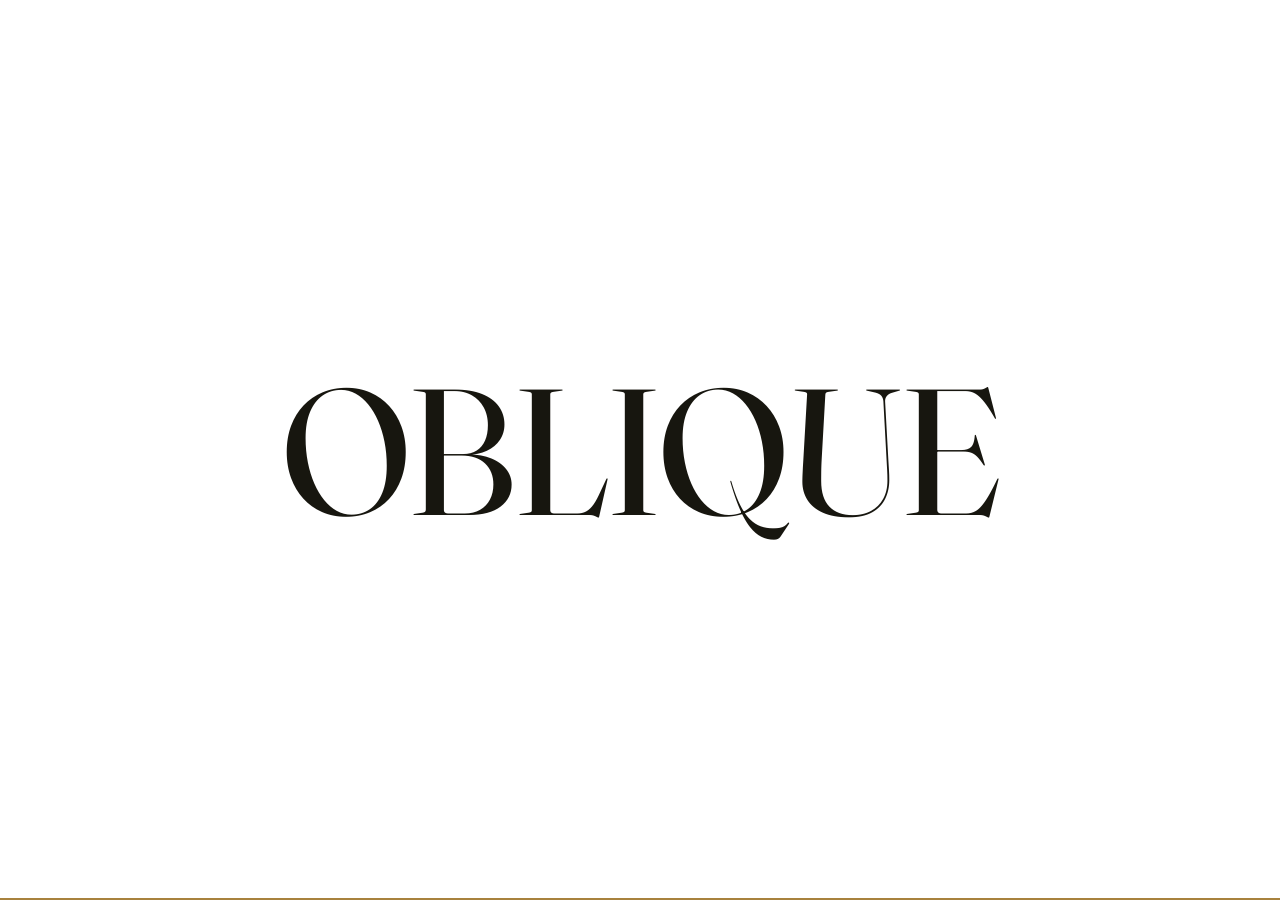
<file: index.html>
<!DOCTYPE html>
<html lang="fr">
<head>
<meta charset="UTF-8">
<meta name="viewport" content="width=device-width, initial-scale=1, viewport-fit=cover">
<title>OBLIQUE — Studio de mouvement</title>
<link rel="preconnect" href="https://fonts.googleapis.com">
<link rel="preconnect" href="https://fonts.gstatic.com" crossorigin>
<link href="https://fonts.googleapis.com/css2?family=Fraunces:opsz,wght@9..144,400;9..144,500;9..144,600&family=Inter:wght@400;500&display=swap" rel="stylesheet">
<link rel="stylesheet" href="assets/style.css">
<script src="https://cdnjs.cloudflare.com/ajax/libs/gsap/3.12.5/gsap.min.js"></script>
</head>
<body>

<div id="loader"><div class="mark">OBLIQUE</div><div class="bar"></div></div>
<div class="cursor"></div>

<nav>
  <div class="logo">OBLI<em>Q</em>UE</div>
  <div class="links">
    <a href="index.html" data-link>Accueil</a>
    <a href="travaux.html" data-link>Travaux</a>
    <a href="studio.html" data-link>Studio</a>
    <a href="contact.html" data-link>Contact</a>
  </div>
</nav>

<main data-barba="container" data-barba-namespace="home">
  <section class="hero">
    <h1>Le mouvement<br>comme signature.</h1>
    <div class="hero-sub">
      <p>Studio de design et de motion basé entre Paris et Sydney. Nous construisons des transitions qui racontent une histoire, pas des effets qu'on remarque à peine.</p>
      <span class="tag">Disponible — 2027</span>
    </div>

    <div class="worklist" data-worklist>
      <div class="work-item" data-work-item><span class="work-idx"></span><span class="work-name">Champ Continu</span><span class="work-client">(Maison Verel.)</span></div>
      <div class="work-item" data-work-item><span class="work-idx"></span><span class="work-name">Lenteur Utile</span><span class="work-client">(Nord Objets.)</span></div>
      <div class="work-item" data-work-item><span class="work-idx"></span><span class="work-name">Seuil</span><span class="work-client">(Atelier Kōji.)</span></div>
      <div class="work-item" data-work-item><span class="work-idx"></span><span class="work-name">Grain</span><span class="work-client">(Ferrous.)</span></div>
    </div>
  </section>
</main>

<script src="assets/app.js"></script>
</body>
</html>
</file>
<file: assets/style.css>
:root{
  --bg:#ffffff; --ink:#17160f; --muted:#726d5e; --accent:#a8823e; --line:rgba(23,22,15,.13);
  --serif:'Fraunces', Georgia, serif; --sans:'Inter', -apple-system, sans-serif;
  box-sizing:border-box;
  padding-top:env(safe-area-inset-top,0px); padding-bottom:env(safe-area-inset-bottom,0px);
}
html{scroll-padding-top:env(safe-area-inset-top,0px);}
*{box-sizing:border-box;}
html,body{height:100%;}
body{margin:0; background:var(--bg); color:var(--ink); font-family:var(--sans); cursor:none; overflow-x:hidden;}
a{color:inherit; text-decoration:none;}
@media (max-width:767px){ body{cursor:auto;} }

/* loader */
#loader{position:fixed; inset:0; background:var(--bg); z-index:100; display:flex; align-items:center; justify-content:center;}
#loader .mark{font-family:var(--serif); font-size:14vw; letter-spacing:-.02em; opacity:0;}
#loader .bar{position:absolute; bottom:0; left:0; height:2px; width:100%; background:var(--accent); transform:scaleX(0); transform-origin:left;}

/* cursor */
.cursor{position:fixed; top:0; left:0; width:10px; height:10px; border-radius:50%; background:var(--accent); pointer-events:none; z-index:90; mix-blend-mode:difference;}
@media (max-width:767px){ .cursor{display:none;} }

/* nav */
nav{position:fixed; top:0; left:0; right:0; z-index:50; display:flex; justify-content:space-between; align-items:center;
    padding:1.6rem clamp(1.2rem,4vw,2.4rem); padding-top:calc(1.6rem + env(safe-area-inset-top,0px));
    background:linear-gradient(var(--bg), rgba(255,255,255,0));}
.logo{font-family:var(--serif); font-size:1.15rem; letter-spacing:.01em;}
.logo em{font-style:normal; color:var(--accent);}
.links{display:flex; gap:clamp(1rem,3vw,2.2rem);}
.links a{font-size:.85rem; color:var(--muted); position:relative; padding-bottom:2px;}
.links a.is-current, .links a:hover{color:var(--ink);}
.links a.is-current::after{content:''; position:absolute; left:0; bottom:-2px; width:100%; height:1px; background:var(--accent);}

/* page frame */
main{position:relative; min-height:100vh; padding:6.5rem clamp(1.2rem,4vw,2.4rem) 3rem;}

h1{font-family:var(--serif); font-weight:500; line-height:1.02; letter-spacing:-.01em; margin:0;}
h2{font-family:var(--serif); font-weight:500; margin:0 0 1.2rem; letter-spacing:-.01em;}
p{color:var(--muted); line-height:1.6; max-width:38ch; margin:0;}

/* home */
.hero h1{font-size:clamp(2.6rem,8vw,6.4rem); max-width:14ch;}
.hero-sub{display:flex; justify-content:space-between; align-items:flex-end; margin-top:1.6rem; flex-wrap:wrap; gap:1rem;}
.hero-sub .tag{font-size:.8rem; color:var(--muted); border:1px solid var(--line); padding:.4rem .8rem; border-radius:2px;}

.worklist{margin-top:4.5rem; border-top:1px solid var(--line);}
.work-item{display:grid; grid-template-columns:3rem 1fr auto; align-items:center; gap:1.2rem; padding:1.3rem 0; border-bottom:1px solid var(--line); transition:padding-left .35s ease, color .35s ease;}
.work-item:hover{padding-left:.6rem; color:var(--accent);}
.work-idx{color:var(--muted); font-size:.8rem;}
.work-name{font-family:var(--serif); font-size:clamp(1.2rem,3vw,1.9rem);}
.work-client{color:var(--muted); font-size:.85rem; text-align:right;}

/* about / studio */
.about-grid{display:grid; grid-template-columns:1fr; gap:2.4rem; max-width:44rem;}
.tabs{display:flex; gap:1.6rem; border-bottom:1px solid var(--line); margin-bottom:1.6rem;}
.tab-btn{background:none; border:none; color:var(--muted); font-family:var(--sans); font-size:.85rem; padding:.6rem 0; cursor:none; position:relative;}
@media (max-width:767px){ .tab-btn{cursor:pointer;} }
.tab-btn.active{color:var(--ink);}
.tab-btn.active::after{content:''; position:absolute; left:0; bottom:-1px; width:100%; height:1px; background:var(--accent);}
.tab-panel{display:none;}
.tab-panel.active{display:block;}

/* contact */
.contact-row{display:flex; justify-content:space-between; align-items:baseline; border-bottom:1px solid var(--line); padding:1rem 0; max-width:34rem;}
.contact-row span:first-child{color:var(--muted); font-size:.85rem;}
.time{font-variant-numeric:tabular-nums; letter-spacing:.02em;}

footer{position:relative; margin-top:5rem; padding-top:1.5rem; border-top:1px solid var(--line); display:flex; justify-content:space-between; color:var(--muted); font-size:.78rem;}

@media (prefers-reduced-motion: reduce){ *{transition:none!important;} }
</file>
